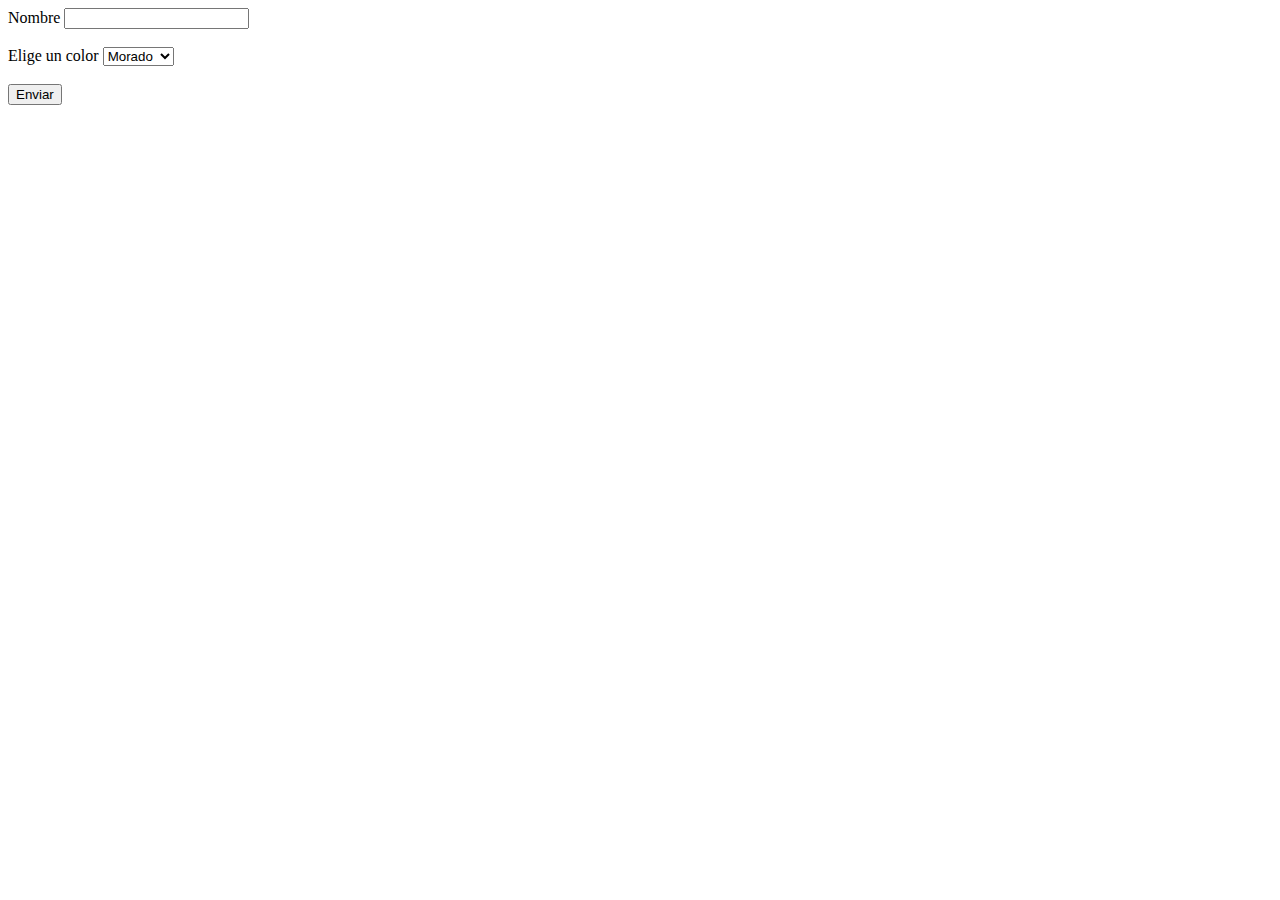
<file: 05-DOM/index.html>
<!DOCTYPE html>
<html lang="en">

<head>
    <meta charset="UTF-8">
    <meta name="viewport" content="width=device-width, initial-scale=1.0">
    <title>Document</title>
    <link rel="stylesheet" href="style.css">
</head>

<body>




    <form id="mainForm" >
        <label for="name">Nombre</label>
        <input type="text" name="name" id="name"><br><br>
        <label for="colors">Elige un color</label>
        <select name="colors" id="colors">
            <option value="blueviolet" selected>Morado</option>
            <option value="yellow">Amarillo</option>
            <option value="tomato" >Tomate</option>
            <option value="peru">Peru</option>
        </select>
        <br><br>
        <button type="submit">Enviar</button>
    </form>

    <h1 id="userScreen"></h1>









    <!-- contador  -->
<!--   <button class="restar">Restar</button>
  <h1 class="display">0</h1>
  <button class="sumar">Sumar</button> -->




    <!-- <h1 id="miTitulo" class="tituloPrincipal subrayado sombra">Da click y te saludo 😛</h1>
    <p class="p-content">Primero Lorem ipsum dolor sit amet consectetur adipisicing elit. Quod, vitae.</p>
    <p class="p-content">Lorem, ipsum dolor. Javascript HTML</p>
    <p class="p-content">Lorem ipsum dolor sit amet consectetur.</p>
    <button id="miBtn">Saludar</button> -->
    <!-- Event handler -->
    <!-- <button id="miBtn" onclick="saludar()">Saludar</button> -->

    <script src="./app.js"></script>
</body>

</html>
</file>
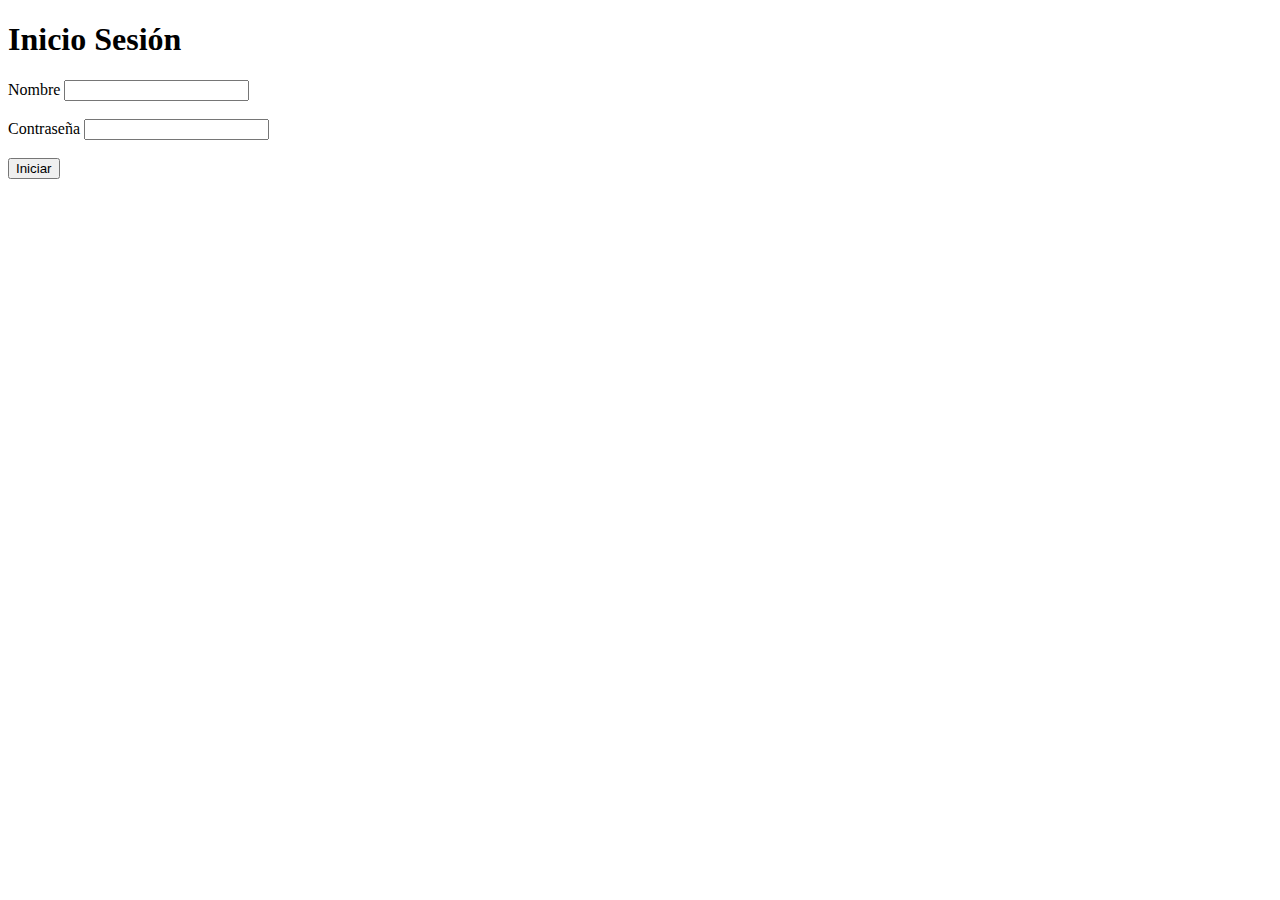
<file: 05-DOM/validar-user/index.html>
<!DOCTYPE html>
<html lang="en">
<head>
    <meta charset="UTF-8">
    <meta name="viewport" content="width=device-width, initial-scale=1.0">
    <title>Document</title>
    <link rel="stylesheet" href="style.css">
</head>
<body>

    <h1>Inicio Sesión</h1>

    <form id="loginForm" action="">
        <label for="userName">Nombre</label>
        <input class="inputUser" type="text" id="userName"><br><br>

        <label for="userPass">Contraseña</label>
        <input class="inputUser" type="password" name="" id="userPass"><br><br>

        <button type="submit">Iniciar</button>
    </form>

    <div id="userContainer"></div>


 

    <script src="./db.js"></script>
    <script src="./app.js"></script>
</body>
</html>
</file>
<file: 05-DOM/style.css>
.superTitulo{
    text-decoration: underline;
    text-shadow: 3px 3px 3px #232323;
    font-size: 4em;
    text-transform: uppercase;
}
</file>
<file: 05-DOM/validar-user/style.css>
.userCard{
    width: 300px;
    padding: 40px;
    background-color: blueviolet;
    color: white;
    text-align: center;
    border-radius: 15px;
    margin-top: 20px;
}
</file>
